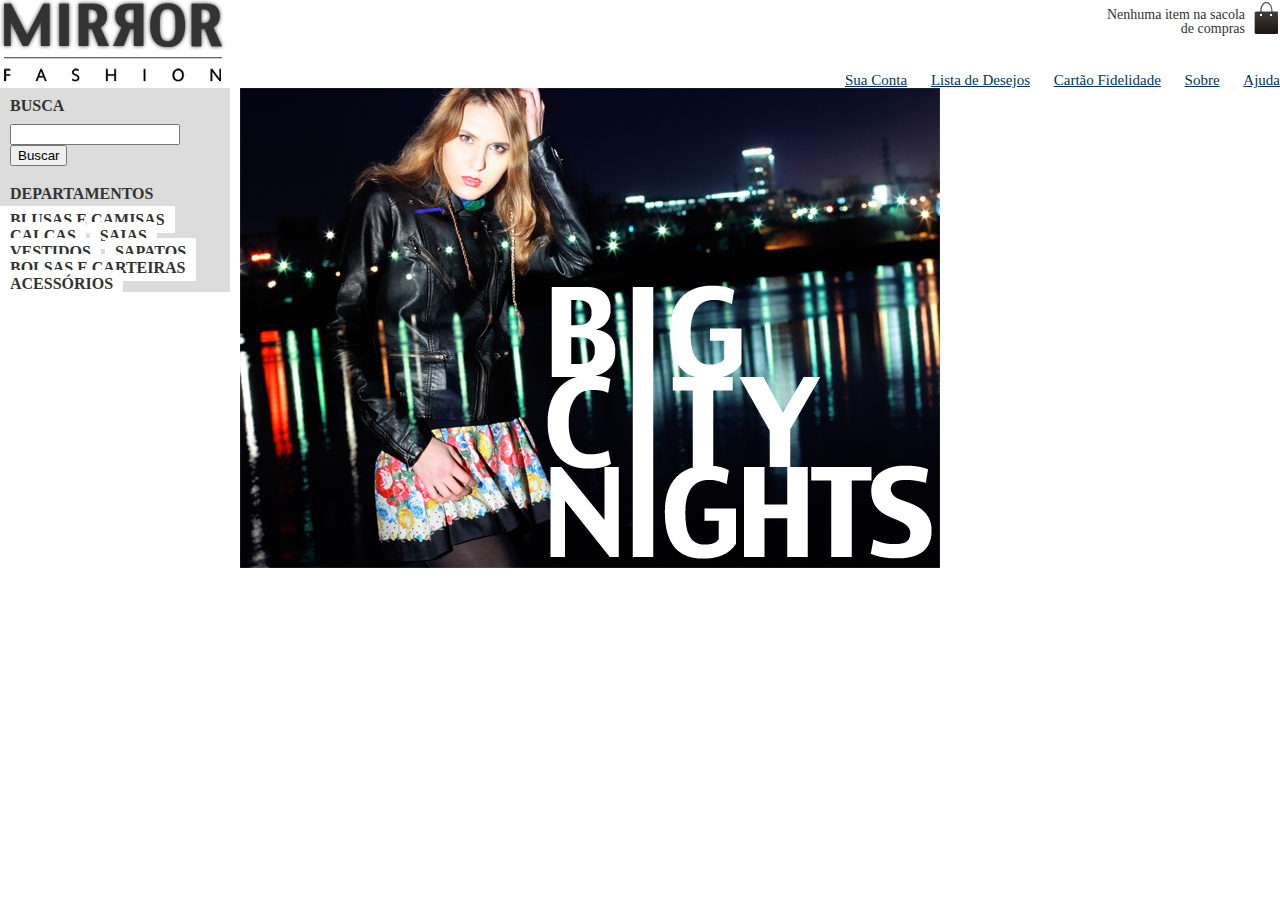
<file: mirror-fashion/index.html>
<!DOCTYPE html>
<!DOCTYPE html>
<html>
<head>
	<meta charset="utf-8">
	<title>Mirror Fashion</title>
	<link rel="stylesheet" type="text/css" href="css/reset.css">
	<link rel="stylesheet" type="text/css" href="css/estilos.css">
</head>
<body>
	<header class="conteiner">
		<h1><img src="img/logo.png" alt="Mirror Fashion"></h1>
		<p class="sacola">
			Nenhuma item na sacola de compras
		</p>
		<nav class="menu-opcoes">
			<ul>
				<li><a href="#">Sua Conta</a></li>
				<li><a href="#">Lista de Desejos</a></li>
				<li><a href="#">Cartão Fidelidade</a></li>
				<li><a href="sobre.html">Sobre</a></li>
				<li><a href="#">Ajuda</a></li>
			</ul>
		</nav>
	</header>
	<main class="conteiner destaque">
		<section class="busca">
			<h2>Busca</h2>
			<form>
				<input type="search">
				<button>Buscar</button>
			</form>
		</section>
		<!-- fim .busca -->
		<section class="menu-departamentos">
			<h2>Departamentos</h2>
			<nav>
				<ul>
					<li><a href="#">Blusas e Camisas</a></li>
					<li><a href="#">Calças</a></li>
					<li><a href="#">Saias</a></li>
					<li><a href="#">Vestidos</a></li>
					<li><a href="#">Sapatos</a></li>
					<li><a href="#">Bolsas e Carteiras</a></li>
					<li><a href="#">Acessórios</a></li>
				</ul>
			</nav>
		</section>
		<!-- fim .menu-departamentos -->
		<section class="banner-destaque">
			<img src="img/destaque-home.png" alt="Promoção: Big City Night">
		</section>
		<!-- fim .banner-destaque -->
	</main>
	<!-- fim . container .destaque -->
</body>
</html>
</file>
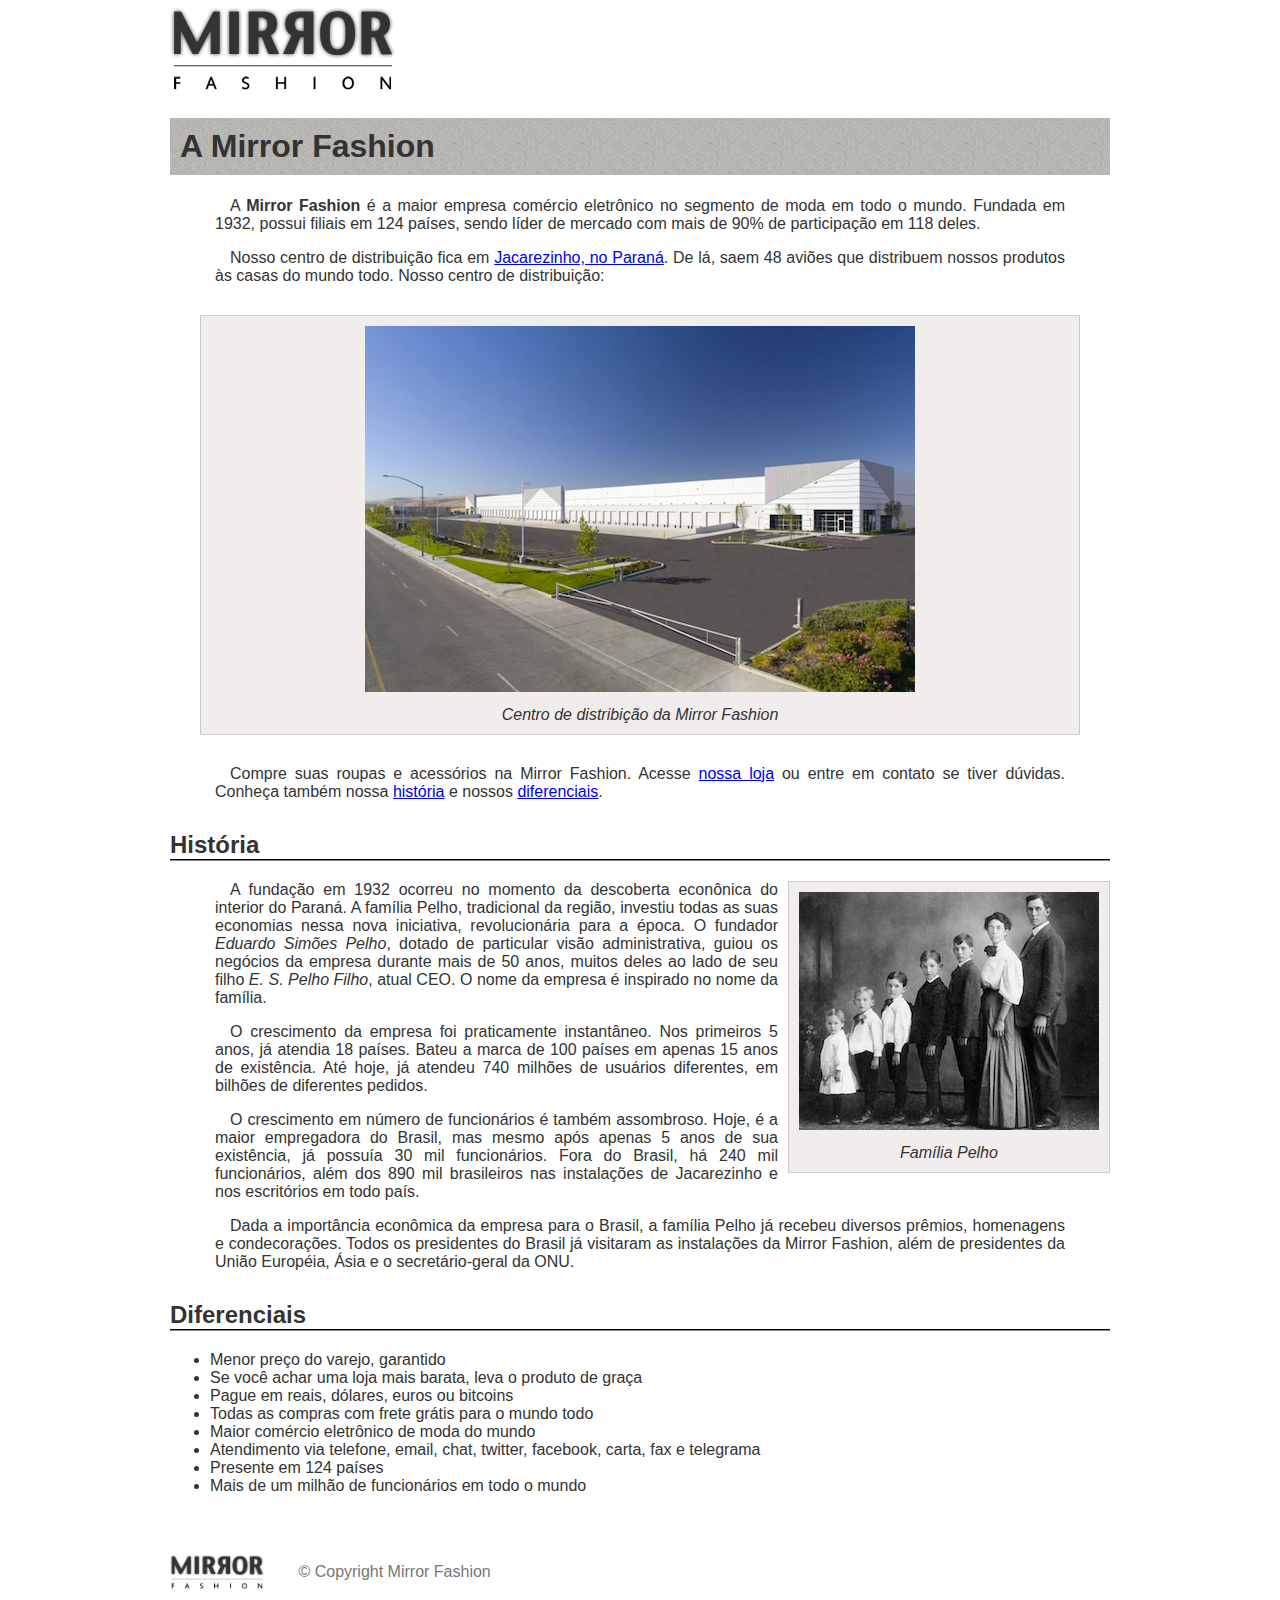
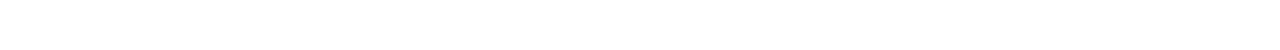
<file: mirror-fashion/sobre.html>
<!DOCTYPE html>
<html>
<head>
	<title>Mirror Fashion</title>
	<meta charset="utf-8">
	<link rel="stylesheet" href="css/sobre.css">
</head>
<body>
	<img src="img/logo.png" alt="Logo da Mirror Fashion">

	<h1>A Mirror Fashion</h1>
	<p>
		A <strong>Mirror Fashion</strong> é a maior empresa comércio eletrônico no segmento de moda em todo o mundo. 
		Fundada em 1932, possui filiais em 124 países, sendo líder de mercado com mais de 90% de 
		participação em 118 deles.
	</p>
	<p>
		Nosso centro de distribuição fica em <a href="https://maps.google.com.br/?q=Jacarezinho">Jacarezinho, no Paraná</a>. De lá, saem 48 aviões que 
		distribuem nossos produtos às casas do mundo todo. Nosso centro de distribuição:
	</p>
	<figure id="centro-distribuicao">
		<img src="img/centro-distribuicao.png" alt="Foto do centro de distribuição da Mirror Fashion">
		 <figcaption>Centro de distribição da Mirror Fashion</figcaption>
	</figure>
	<p>
		Compre suas roupas e acessórios na Mirror Fashion. Acesse <a href="index.html">nossa loja</a> ou entre em contato 
		se tiver dúvidas. Conheça também nossa <a href="#historia">história</a> e nossos <a href="#diferenciais">diferenciais</a>.
	</p>
	<h2 id="historia">História</h2>
	<figure id="familia-pelho">
		<img src="img/familia-pelho.jpg" alt="Foto da família Pelho">
		<figcaption>Família Pelho</figcaption>
	</figure>
	<p>
		A fundação em 1932 ocorreu no momento da descoberta econônica do interior do Paraná. A 
		família Pelho, tradicional da região, investiu todas as suas economias nessa nova iniciativa, 
		revolucionária para a época. O fundador <em>Eduardo Simões Pelho</em>, dotado de particular visão 
		administrativa, guiou os negócios da empresa durante mais de 50 anos, muitos deles ao lado 
		de seu filho <em>E. S. Pelho Filho</em>, atual CEO. O nome da empresa é inspirado no nome da família.
	</p>
	<p>
		O crescimento da empresa foi praticamente instantâneo. Nos primeiros 5 anos, já atendia 18 países. 
		Bateu a marca de 100 países em apenas 15 anos de existência. Até hoje, já atendeu 740 milhões 
		de usuários diferentes, em bilhões de diferentes pedidos.
	</p>
	<p>
		O crescimento em número de funcionários é também assombroso. Hoje, é a maior empregadora do Brasil, mas mesmo após apenas 5 anos de sua existência, já possuía 30 mil funcionários. Fora do Brasil, há 240 mil funcionários, além dos 890 mil brasileiros nas instalações de Jacarezinho e 
		nos escritórios em todo país.
	</p>
	<p>
		Dada a importância econômica da empresa para o Brasil, a família Pelho já recebeu diversos prêmios, 
		homenagens e condecorações. Todos os presidentes do Brasil já visitaram as instalações da Mirror 
		Fashion, além de presidentes da União Européia, Ásia e o secretário-geral da ONU.
	</p>
	<h2 id="diferenciais">Diferenciais</h2>
	<ul>
		<li>Menor preço do varejo, garantido</li>
		<li>Se você achar uma loja mais barata, leva o produto de graça</li>
		<li>Pague em reais, dólares, euros ou bitcoins</li>
		<li>Todas as compras com frete grátis para o mundo todo</li>
		<li>Maior comércio eletrônico de moda do mundo</li>
		<li>Atendimento via telefone, email, chat, twitter, facebook, carta, fax e telegrama</li>
		<li>Presente em 124 países</li>
		<li>Mais de um milhão de funcionários em todo o mundo</li>
	</ul>
	<footer>
		<img src="img/logo.png" alt="Logo da Mirror Fashion">
		&copy; Copyright Mirror Fashion
	</footer>
</body>
</html>
</file>
<file: mirror-fashion/css/estilos.css>
.sacola{
	background-image: url(../img/sacola.png);
	background-repeat: no-repeat;
	background-position: top right;
	font-size: 14px;
	text-align: right;
	width: 140px;
	padding-right: 35px;
}

.menu-opcoes ul {
	font-size: 15px;
}

.menu-opcoes a {
	color: #003366;
}

body {
	color: #333333;
	font-family: "Lucida Sans Unicode", "Lucida Grande", sans-sefif;
}
ul li {
	display: inline;
}
.menu-opcoes ul li {
	display: inline;
	margin-left: 20px;
}

.sacola {
	padding-top: 8px;
	position: absolute;
	top: 0;
	right: 0;
}

.container {
	margin: 0 auto;
	width: 940px;
}

header {
	position: relative;
}

.menu-opcoes {
	position: absolute;
	bottom: 0;
	right: 0;
}

.busca,
.menu-departamentos {
	background-color: #dcdcdc;
	font-weight: bold;
	text-transform: uppercase;
	margin-right: 10px;
	width: 230px;
}

.busca h2,
.busca form,
.menu-departamentos h2 {
	margin: 10px;
}

.menu-departamentos li {
	background-color: white;
	margin-bottom: 1px;
	padding: 5px 10px;
}

.menu-departamentos a {
	color: #333333;
	text-decoration: none;
}

.busca input[type=search] {
	width: 170px;
}

.busca,
.menu-departamentos {
	float: left;
}

.menu-departamentos {
	clear: left;
}
</file>
<file: mirror-fashion/css/sobre.css>
body {
	color: #333333;
	font-family: "Lucida Sans Unicode", "Lucida Grande", sans-serif;
	margin-left: auto;
	margin-right: auto;
	width: 940px;
}
h1 {
	background-image: url(../img/sobre-background.jpg);
	padding: 10px;
}
h2 {
	border-bottom: 2px groove #333333;
	margin-top: 30px;
}
figure {
	background-color: #f2eded;
	border: 1px groove #ccc;
	text-align: center;
	padding: 10px;
	margin: 30px;
}
figcaption {
	font-style: italic;
	margin-top: 10px;
}
p {
	padding: 0 45px;
	text-indent: 15px;
	text-align: justify;
}
#centro-districao {
	margin-left: auto;
	margin-right: auto;
	width: 550px;
}
footer {
	color: #777;
	margin: 30px 0;
	padding: 30px 0
}
footer img {
	margin-right: 30px;
	vertical-align: middle;
	width: 94px;
}
#familia-pelho {
	float: right;
	margin: 0 0 10px 10px;
}
</file>
